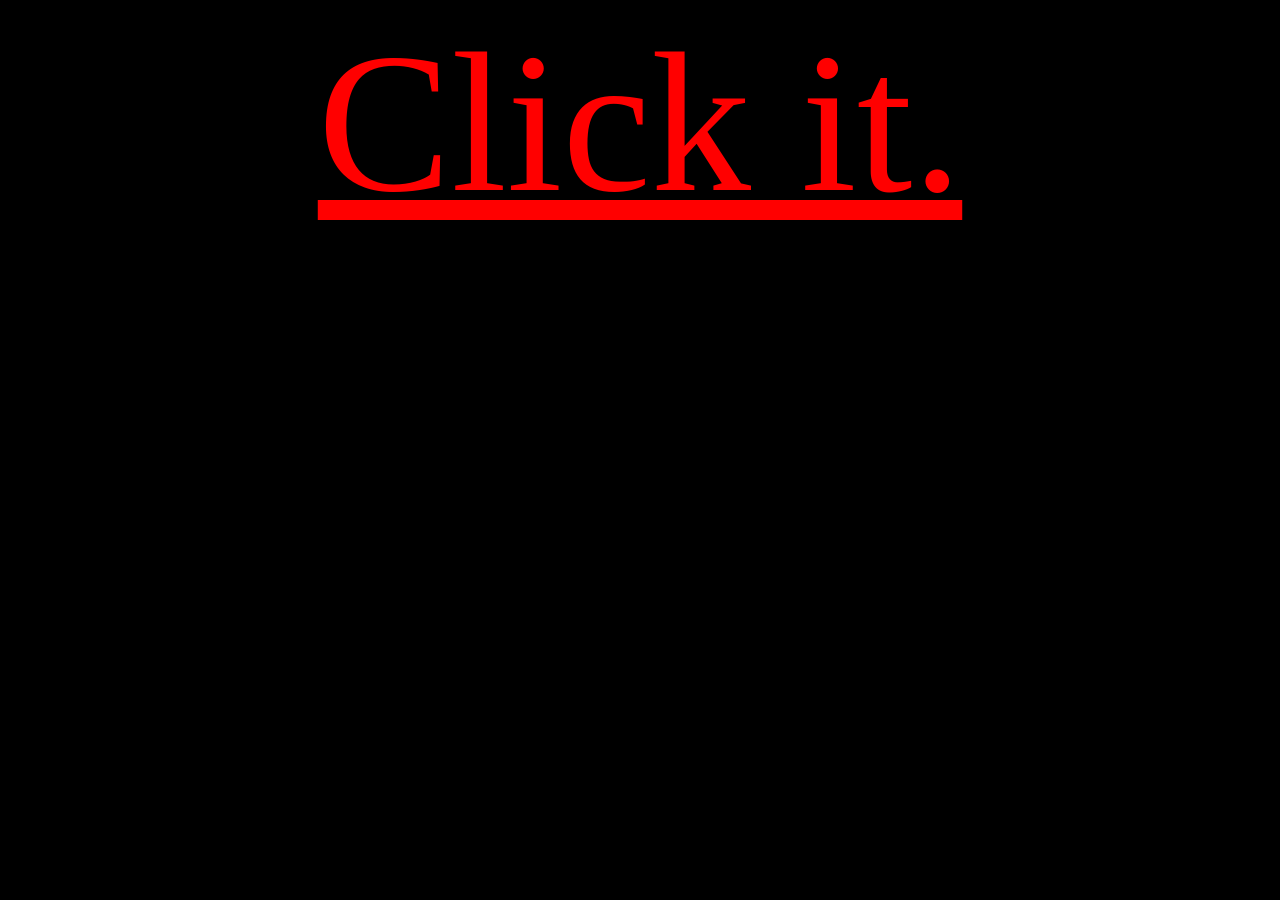
<file: index.html>
<!DOCTYPE html>
<html lang="pl">
<head>
    <meta charset="UTF-8">
    <meta name="viewport" content="width=device-width, initial-scale=1.0">
    <title>???</title>
    <link rel="stylesheet" href="styl.css">
    <link rel="icon" href="pindolek.png">
</head>
<body>
    <main>
      <a href="Bluelobster.html">Click it.</a> 
    </main>
</body>
</html>
</file>
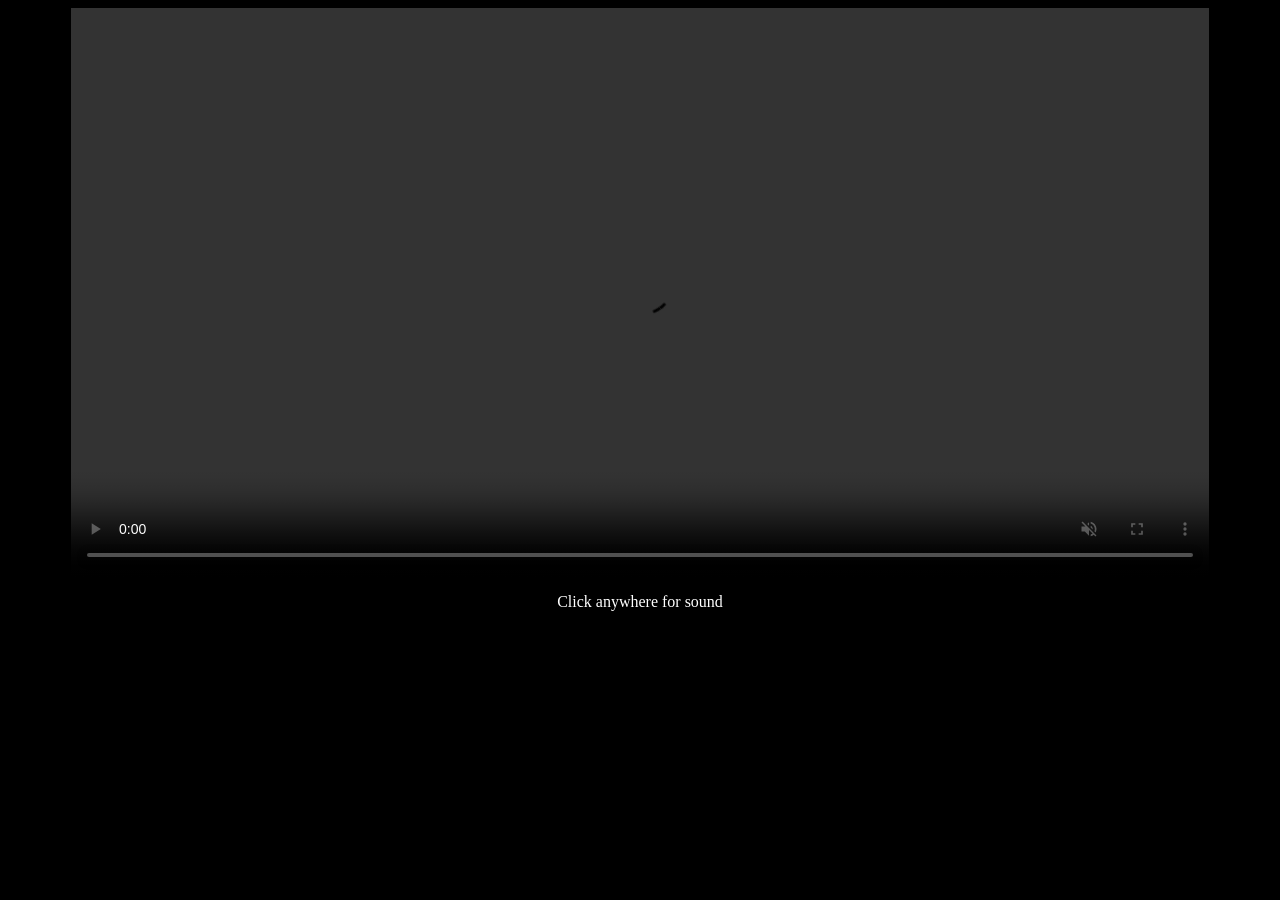
<file: Bluelobster.html>
<!DOCTYPE html>
<html lang="pl">
<head>
    <meta charset="UTF-8">
    <meta name="viewport" content="width=device-width, initial-scale=1.0">
    <title>BlueLobster</title>
    <link rel="stylesheet" href="styl.css">
    <link rel="icon" href="BlueLobster.png">
</head>
<body>
    <main>
        <video autoplay loop muted playsinline controls>
            <source src="bruv.mp4" type="video/mp4">
        </video>
      </main>
      <footer> 
        <p>Click anywhere for sound</p>
      </footer>
<script>
  const video = document.querySelector('video');
  const playWithSound = () => {
    if (video) {
      video.muted = false; 
      video.play().then(() => {
        console.log("Dźwięk odblokowany!");
        window.removeEventListener('click', playWithSound);
        window.removeEventListener('touchstart', playWithSound);
      }).catch(error => {
        console.log("Nadal blokuje: ", error);
      });
    }
  };
  window.addEventListener('click', playWithSound);
  window.addEventListener('touchstart', playWithSound);
</script>
</body>
</html>
</file>
<file: styl.css>
video {
    width: 90%;
    height: 50%;
}

main {
    display: flex;
    justify-content: center;
    align-items: center;
}

* {
    background-color: black;
}

a {
    color: red;
    font-size: 200px;
}


footer {
    text-align: center;
    color: white;
}

@media (max-width: 600px) {
    video {
        width: 100%;
        height: auto;
    }
}
</file>
